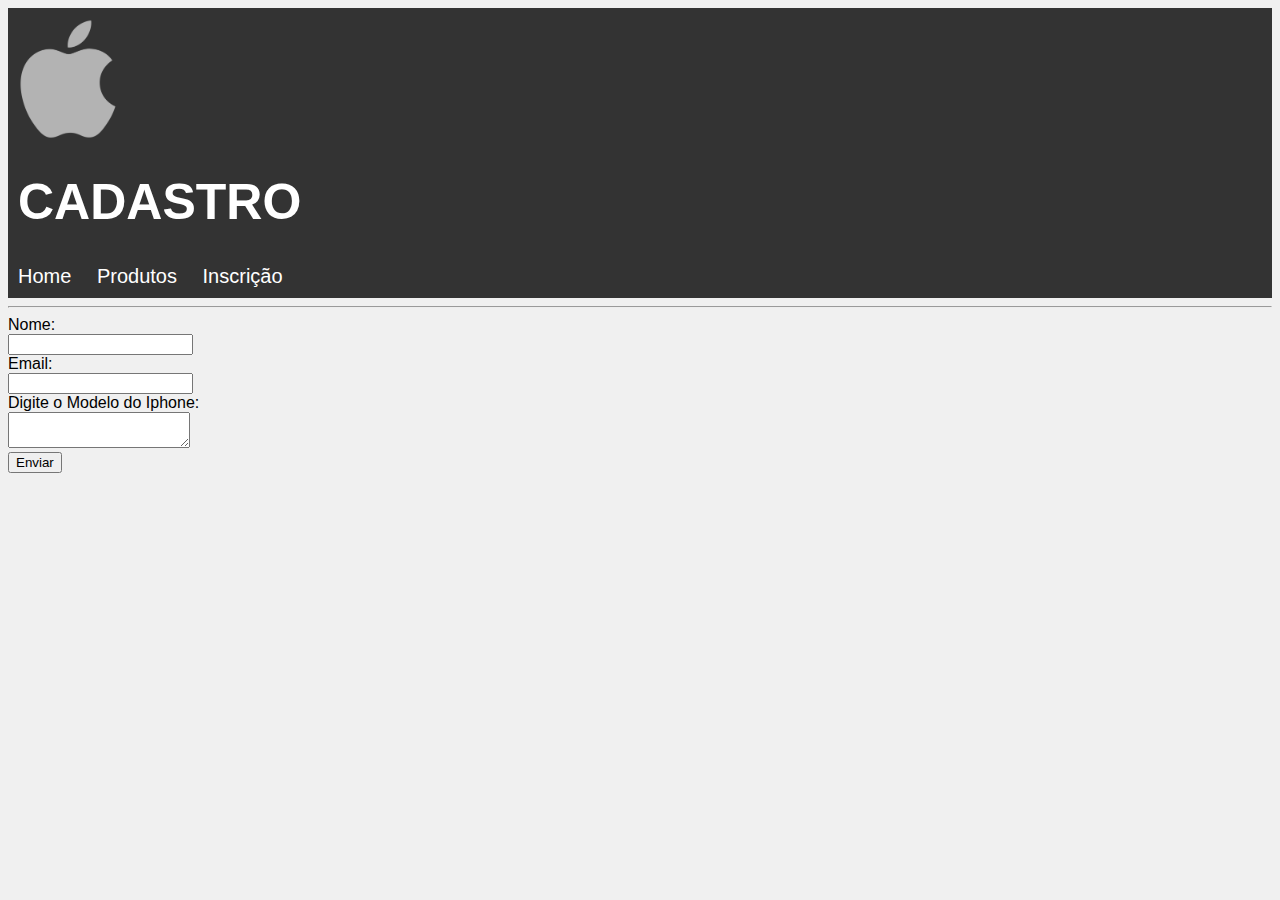
<file: Inscrição.html>
<!DOCTYPE html>
<html lang="en">
<head>
    <meta charset="UTF-8">
    <meta name="viewport" content="width=device-width, initial-scale=1.0">
    <title>Produtos</title>
    <link rel="stylesheet" href="inscricao.css"> <!-- Incluindo o arquivo CSS -->
</head>
<body>
    <header class="top">
        <nav class="navbar">
            <div class="nav-logo">
                <img src="imagens/apple.png" alt="Logo da Apple" width="100">
                <h1 >CADASTRO</h1>
            </div>
            <ul class="nav-links">
                <li><a href="index.html">Home</a></li>
                <li><a href="Produtos.html">Produtos</a></li>
                <li><a href="Inscrição.html">Inscrição</a></li> <!-- Corrigido o nome do arquivo -->
            </ul>
        </nav>
    </header>
    <hr>
    <form action="/enviar_dados.php" method="post">
        <label for="nome">Nome:</label><br>
        <input type="text" id="nome" name="nome"><br>
        
        <label for="email">Email:</label><br>
        <input type="email" id="email" name="email"><br>
        
        
        <label for="mensagem">Digite o Modelo do Iphone:</label><br>
        <textarea id="mensagem" name="mensagem"></textarea><br>
        
        <input type="submit" value="Enviar">
    </form>
</body>
</html>
</file>
<file: inscricao.css>
body {
    font-family: Arial, sans-serif;
    background-color: #f0f0f0;
}

/* Estilos para a barra de navegação */
.navbar {
    background-color: #333;
    color: white;
    padding: 10px;
}

.nav-logo img {
    vertical-align: middle;
    margin-right: 10px;
}

.nav-links {
    list-style-type: none;
    margin: 0;
    padding: 0;
    font-size: 20px;
}

.nav-links li {
    display: inline;
    margin-right: 20px;
}

.nav-links li a {
    color: white;
    text-decoration: none;
}

.nav-links li a:hover {
    text-decoration: underline;
}

h1 {
    font-size: 50px;
}
</file>
